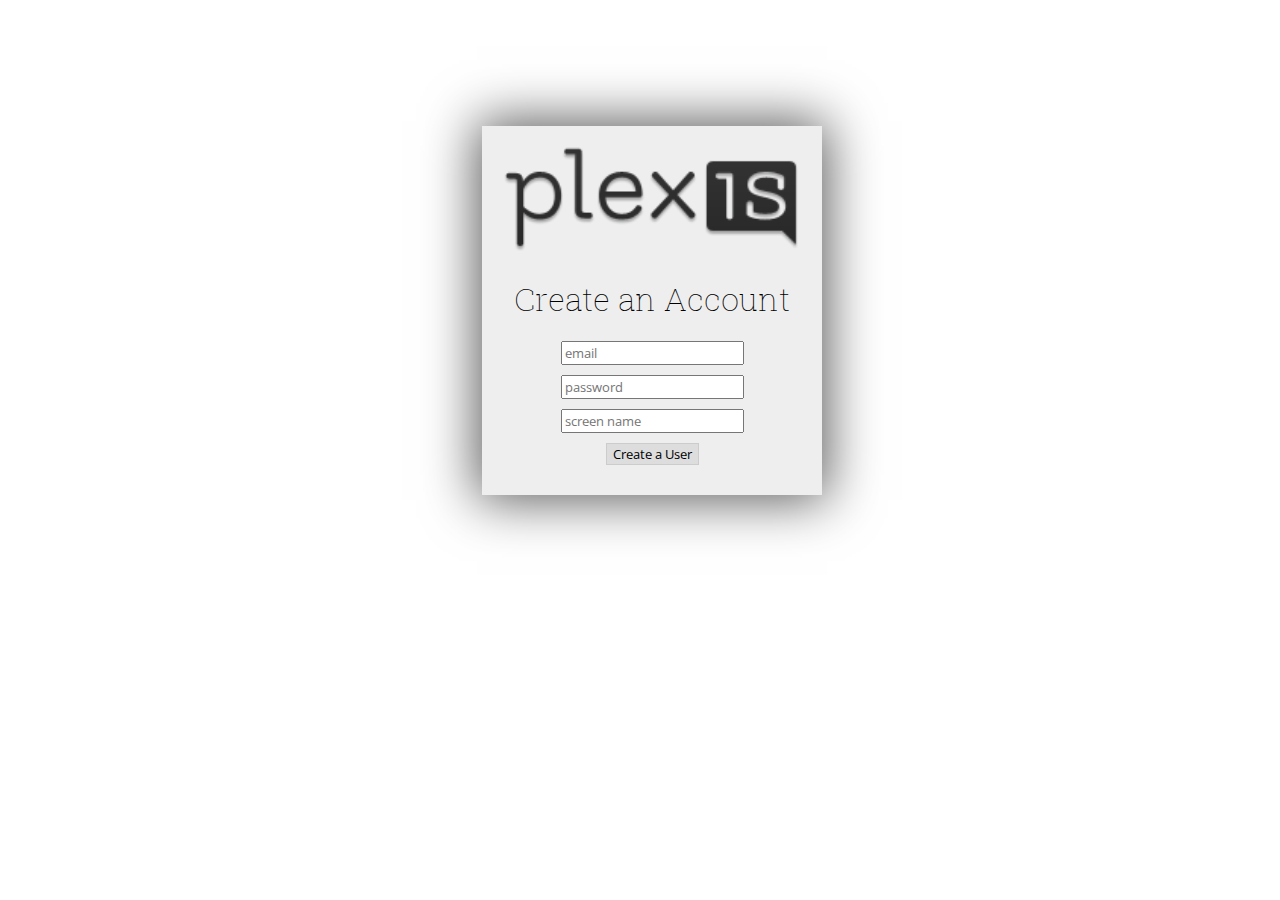
<file: Desktop Website/create.html>
<!DOCTYPE>
<html>
	<head>
		<title>create</title>
		<link rel="stylesheet" type="text/css" href="http://case.am/plexis/css/normalize.css">
		<meta id="extViewportMeta" name="viewport" content="width=device-width, initial-scale=1.0, maximum-scale=1.0, minimum-scale=1.0, user-scalable=no">
		<meta name="apple-mobile-web-app-capable" content="yes">
		<meta name="apple-mobile-web-app-status-bar-style" content="black">
		<link rel="stylesheet" media="only screen and (min-width: 640px)" href="global.css">
		<link rel="stylesheet" media="only screen and (max-width: 640px)" href="mobile.css">
		<link href='http://fonts.googleapis.com/css?family=Roboto+Slab:400,300,100' rel='stylesheet' type='text/css'>
		<link href='http://fonts.googleapis.com/css?family=Open+Sans:300' rel='stylesheet' type='text/css'>
	</head>
	<body>
		<center id="box">
			<img src="img/logo.png">
			<h1>Create an Account</h1>
			<div class="register-form">
				<input type="email" name="email" placeholder="email" id="account-email"><br>
				<input type="password" name="password" id="account-password" placeholder="password"><br>
				<input type="full-name" name="screen name" id="account-name" placeholder="screen name"><br>
				<input type="submit" value="Create a User" id="create-account">
			</div>
		</center>
	</body>
</html>
</file>
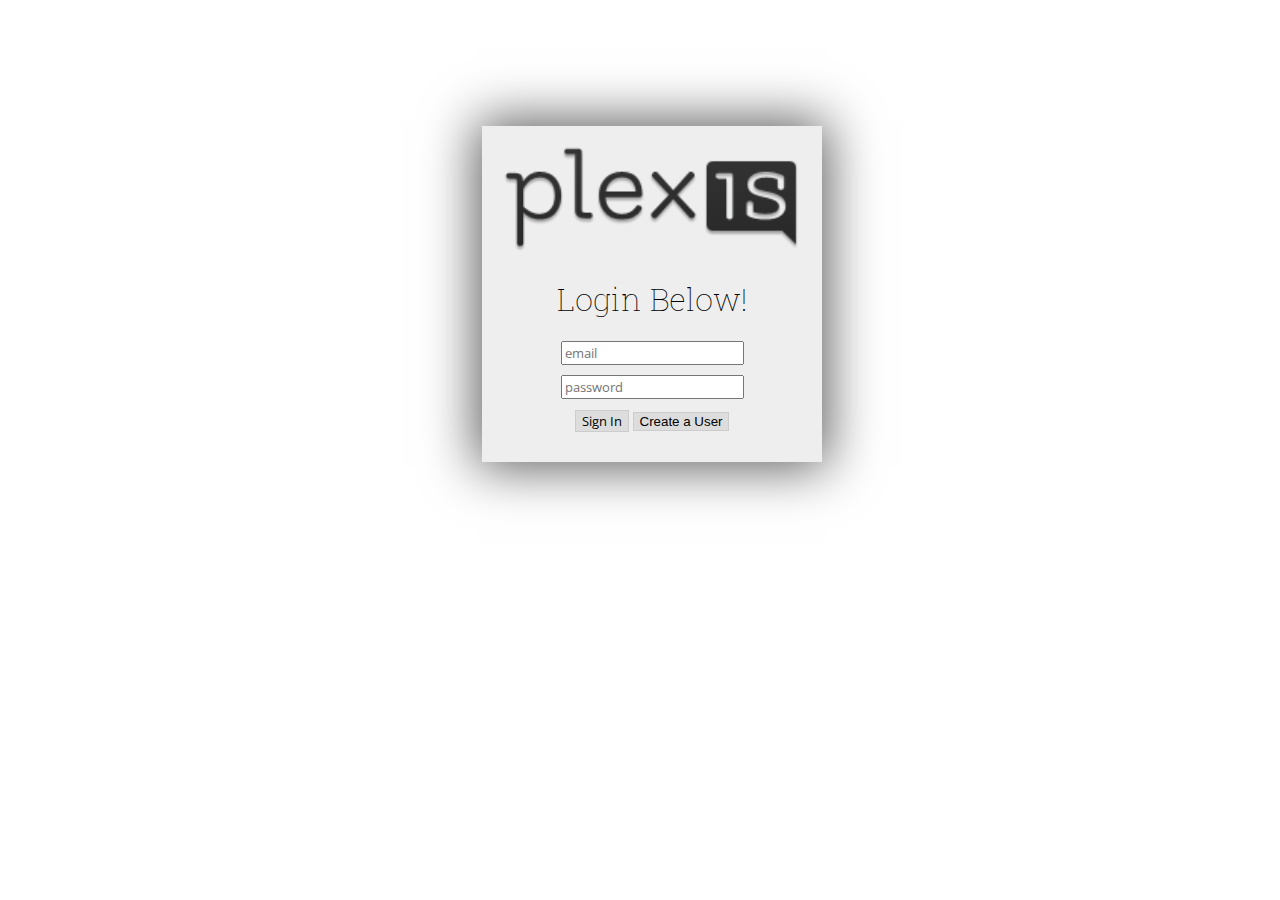
<file: Desktop Website/login.html>
<!DOCTYPE>
<html>
	<head>
		<title>login</title>
		<link rel="stylesheet" type="text/css" href="http://case.am/plexis/css/normalize.css">
		<meta id="extViewportMeta" name="viewport" content="width=device-width, initial-scale=1.0, maximum-scale=1.0, minimum-scale=1.0, user-scalable=no">
		<meta name="apple-mobile-web-app-capable" content="yes">
		<meta name="apple-mobile-web-app-status-bar-style" content="black">
		<link rel="stylesheet" media="only screen and (min-width: 640px)" href="global.css">
		<link rel="stylesheet" media="only screen and (max-width: 640px)" href="mobile.css">
		<link href='http://fonts.googleapis.com/css?family=Roboto+Slab:400,300,100' rel='stylesheet' type='text/css'>
		<link href='http://fonts.googleapis.com/css?family=Open+Sans:300' rel='stylesheet' type='text/css'>
	</head>
	<body>
		<center id="box">
			<img src="img/logo.png">
			<h1>Login Below!</h1>
			<div>
				<input type="email" name="email" placeholder="email" id="login-email"><br>
				<input type="password" name="password" id="login-password" placeholder="password"><br>
				<input type="submit" value="Sign In" id="login-button">
				<a href="create.html"><input type="submit" value="Create a User" id="create-account"></a>
			</div>
		</center>
	</body>
</html>
</file>
<file: Desktop Website/global.css>
h1 {
	font-family: 'Roboto Slab', sans-serif;
	font-weight: 100;
}

p {
	font-family: 'Open Sans', sans-serif;
	font-weight: 300;
	font-size: 12px;
}

h2 {
	font-family: 'Roboto Slab', sans-serif;
}

/*convoRules*/
	.convo > li {
		padding-bottom: 10px;
		padding-left: 10px;
		padding-right: 10px;
	}

	.convo > li > p {
		border-bottom-style: solid;
		border-bottom-width: 5px;
		border-bottom-color: #bbb;
		border-top-style: solid;
		border-top-width: 1px;
		border-top-color: #eee;
	}

	.convo > li > div {
		margin-top: -17px;
		width: 0px;
		height: 0px;
		border-style: solid;
		border-color: #bbb transparent transparent transparent;
		display: inline;
		position: absolute;
	}

	#userA > span {
		display: inline;
		position: absolute;
		width: 100%;
		height: 30px;
	}

	#message {
		font-family: 'Open Sans', sans-serif;
		display: inline;
		position: absolute;
		width: 80%;
		height: 22.5px;
		left: 0;
	}

	#send {
		height: 30px;
		width: 30px;
		border: none;
		border-style: none;
		padding:0;
		background: url('img/send.png');
		background-size: 100%;
		display: inline;
		position: absolute;
		right:20px;
	}
/*userList*/
	#userList {
		width: 20%;
		text-decoration: none;
		left: 0;
		position: absolute;
		display: inline;
		padding-left: 10px;
	}

	#userList > li:nth-child(3)
	#userList > li:nth-child(4)
	#userList > li:nth-child(5)
	#userList > li:nth-child(6)
	#userList > li:nth-child(3)
	#userList > li:nth-child(3)
	#userList > li:nth-child(7) {
		width: 100%;
		background-color: #eee;
		list-style-type: none;
		border-bottom-color: #ddd;
		border-bottom-style: solid;
		border-bottom-width: 1px;
	}

	#userList > li:hover {
		background-color: #ddd;
	}

	#logo {
		text-align: center;
		border-style: none;
		border-color: transparent;
		background-color: #aaa;
	}

	#userList > li > img {
		height: 75px;
		width: 150px;
		text-align: center;
		padding-top: 10px;
	}

	#active {
		background-color: #ccc;
		border-bottom-color: #bbb;
		border-bottom-style: solid;
		border-bottom-width: 2px;
	}

	#newUser {
		width: 100%;
		background-color: #eee;
		list-style-type: none;
		border-bottom-color: #ddd;
		border-bottom-style: solid;
		border-bottom-width: 1px;
		height: 30px;
		line-height: 50px;
	}

	#compose {
		width: 100%;
		font-family: 'Roboto Slab', sans-serif;
		display: inline;
		position: absolute;
		width: 96.5%;
		font-size: 30px;
		font-weight: 100;
	}
/*parentConvo*/
	#yashplorer {
		display: inline;
		position: absolute;
		margin-top: 0px;
		margin-left: 20%;
		left: 25px;
		width: 20%;
		color: black;
		text-align: center;
		height: 50px;
		padding-top: 10px;
   		border-bottom-color: #ddd;
		border-bottom-style: solid;
		border-bottom-width: 3px;
	}

	#parentConvo {
		margin-top: 55px;
		display: inline;
		position: absolute;
		margin-left: 20%;
		left: 25px;
		width: 20%;
	}

	#userA > p {
		text-align: left;
	}

	#userA > div {
		border-width: 17px 15px 0 0;
		border-color: #bbb transparent transparent transparent;
	}

	#userB > p {
		text-align: right;
	}

	#userB > div {
		border-width: 0 15px 17px 0;
		border-color: transparent #bbb transparent transparent;
		right: 10px;
	}

	#parentConvo > li:nth-child(2) > p{
		border-bottom-style: solid;
		border-bottom-width: 5px;
		border-bottom-color: #feae4a;
	}

	#parentConvo > li:nth-child(2) > div{
		border-color: transparent #feae4a transparent transparent;
	}

	#parentConvo > li:nth-child(3) > p{
		border-bottom-style: solid;
		border-bottom-width: 5px;
		border-bottom-color: #b83f1a;
	}

	#parentConvo > li:nth-child(3) > div{
		border-color: #b83f1a transparent transparent transparent;
	}

	#parentConvo > li:nth-child(4) > p{
		border-bottom-style: solid;
		border-bottom-width: 5px;
		border-bottom-color: #418869;
	}	

	#parentConvo > li:nth-child(4) > div{
		border-color: transparent #418869 transparent transparent;
	}
/*codingSub*/
	#convoBucket {
		display: inline;
		position: absolute;
		margin-left: 40%;
		margin-top: 0px;
		left: 25px;
		width: 20%;
		color: #8a8a8a;
		text-align: center;
		height: 50px;
		padding-top: 10px;
        border-bottom-color: #b83f1a;
		border-bottom-style: solid;
		border-bottom-width: 3px;
	}

	#codingSub {
		margin-top: 55px;
		display: inline;
		position: absolute;
		margin-left: 40%;
		left: 25px;
		width: 20%;

	}

	#codingSub > li:nth-child(1) > p{
		border-bottom-style: solid;
		border-bottom-width: 5px;
		border-bottom-color: #b83f1a;
	}

	#codingSub > li:nth-child(1) > div{
		border-color: #b83f1a transparent transparent transparent;
	}

	#codingSub > li:nth-child(2) > p{
		border-bottom-style: solid;
		border-bottom-width: 5px;
		border-bottom-color: #b83f1a;
	}

	#codingSub > li:nth-child(2) > div{
		border-color: transparent #b83f1a transparent transparent;
	}

	#codingSub > li:nth-child(3) > p{
		border-bottom-style: solid;
		border-bottom-width: 5px;
		border-bottom-color: #b83f1a;
	}

	#codingSub > li:nth-child(3) > div{
		border-color: #b83f1a transparent transparent transparent;
	}

	#codingSub > li:nth-child(4) > p{
		border-bottom-style: solid;
		border-bottom-width: 5px;
		border-bottom-color: #b83f1a;
	}	

	#codingSub > li:nth-child(4) > div{
		border-color: transparent #b83f1a transparent transparent;
	}
/*schoolSub*/
	#schoolHead {
		/*POSITIONING*/
			display: inline;
			position: absolute;
			margin-top: 0px;
			margin-left: 60%;
		left: 25px;
		width: 20%;
		color: #8a8a8a;
		text-align: center;
		height: 50px;
		padding-top: 10px;
		
		-webkit-box-shadow:  0px px 10px 20px rgba(0, 0, 0, .65);  
        box-shadow:  0px px 10px 20px rgba(0, 0, 0, .65);
        border-bottom-color: #FCC074;
		border-bottom-style: solid;
		border-bottom-width: 3px;
	}

	#schoolSub {
		/*POSITIONING*/
			display: inline;
			position: absolute;
			margin-top: 55px;
			margin-left: 60%;
		left: 25px;
		width: 20%;
	}

	#schoolSub > li:nth-child(1) > p{
		border-bottom-style: solid;
		border-bottom-width: 5px;
		border-bottom-color: #FCC074;
	}

	#schoolSub > li:nth-child(1) > div{
		border-color: #FCC074 transparent transparent transparent;
	}

	#schoolSub > li:nth-child(2) > p{
		border-bottom-style: solid;
		border-bottom-width: 5px;
		border-bottom-color: #FCC074;
	}

	#schoolSub > li:nth-child(2) > div{
		border-color: transparent #FCC074 transparent transparent;
	}

	#schoolSub > li:nth-child(3) > p{
		border-bottom-style: solid;
		border-bottom-width: 5px;
		border-bottom-color: #FCC074;
	}

	#schoolSub > li:nth-child(3) > div{
		border-color: #FCC074 transparent transparent transparent;
	}

	#schoolSub > li:nth-child(4) > p{
		border-bottom-style: solid;
		border-bottom-width: 5px;
		border-bottom-color: #FCC074;
	}	

	#schoolSub > li:nth-child(4) > div{
		border-color: transparent #FCC074 transparent transparent;
	}
/*buckets*/
	#buckets {
		right: -120px;
		position: absolute;
		background-color: #eee;
		-webkit-transition: all .25s ease-in-out;
		-moz-transition: all .25s ease-in-out;
        -ms-transition: all .25s ease-in-out;
        -o-transition: all .25s ease-in-out;
		transition: all .25s ease-in-out;
		width: 170px;
		overflow: hidden;
	}

	#buckets:hover {
		right: 0px;
	}

	#buckets > li {
		height: 50px;
	}

	#buckets > li > h2 {
		text-align: center;
		color: white;
		line-height: 50px;
		width: 50px;
		float: left;
		height: 50px;
		margin: 0;
		display: inline;
	}

	#buckets > li > span {
		width: 120px;
		float: left;
		height: 50px;
		text-align: center;
		line-height: 50px;
		color: white;
		font-family: 'Open Sans', sans-serif;
		display: inline;
	}

	#all > h2 {
		background-color: #bbb;
	}

	#all > span {
		background-color: #ccc;
	}

	#school > h2 {
		background-color: #feae4a;
	}

	#school > span {
		background-color: #FCC074;
	}

	#coding > h2 {
		background-color: #b83f1a;
	}

	#coding > span {
		background-color: #E06D4A;
	}

	#work > h2 {
		background-color: #418869;
	}

	#work > span {
		background-color: #6DB093;
	}

	#new > h2 {
		background-color: #ccc;
	}

	#new > span {
		background-color: #ddd;
	}
/*login*/
	#box {
		width: 300px;
		background-color: #eee;
		margin-left: 37.5%;
		margin-top: 10%;
		padding: 20px;
		-webkit-box-shadow:  0px 0px 50px 5px rgba(0, 0, 0, .65);
        box-shadow:  0px 0px 50px 5px rgba(0, 0, 0, .65);
	}

	#box > img {
		width: 300px;
	}

	#box > div {
		display: inline;
		font-family: 'Open Sans', sans-serif;
		text-align: center;
		position: relative;
	}

	#box > div > input {
		font-family: 'Open Sans', sans-serif;
		margin-bottom: 10px;
	}

	#login-button,
	#create-account {
		background-color: #ddd;
		border-style: solid;
		border-color: #ccc;
		border-width: 1px;
	}

	#login-button:hover,
	#create-account:hover {
		background-color: #ccc;
		border-color: #bbb;
	}

	#login-button:active,
	#create-account:active {
		background-color: #bbb;
		border-color: #aaa;
	}
</file>
<file: Desktop Website/mobile.css>
h1 {
	font-family: 'Roboto Slab', sans-serif;
	font-weight: 100;
}

#box {
	width: 80%;
	background-color: #eee;
	margin: 0 auto;
	padding: 5%;
	-webkit-box-shadow:  0px 0px 50px 5px rgba(0, 0, 0, .65);
    box-shadow:  0px 0px 50px 5px rgba(0, 0, 0, .65);
}

#box > img {
	width: 100%;
	margin: 0 auto;
}

#box > h1 {
	width: 100%;
	display: inline;
	text-align: center;
	position: relative;
	margin: 0 auto;
}

#box > div > input,
#box > div > a > input {
	font-family: 'Open Sans', sans-serif;
	width: 80%;
	margin: 0 auto 3% auto;
}

#login-button,
#create-account {
	background-color: #ddd;
	border-style: solid;
	border-color: #ccc;
	border-width: 1px;
}

#login-button:hover,
#create-account:hover {
	background-color: #ccc;
	border-color: #bbb;
}

#login-button:active,
#create-account:active {
	background-color: #bbb;
	border-color: #aaa;
}
</file>
